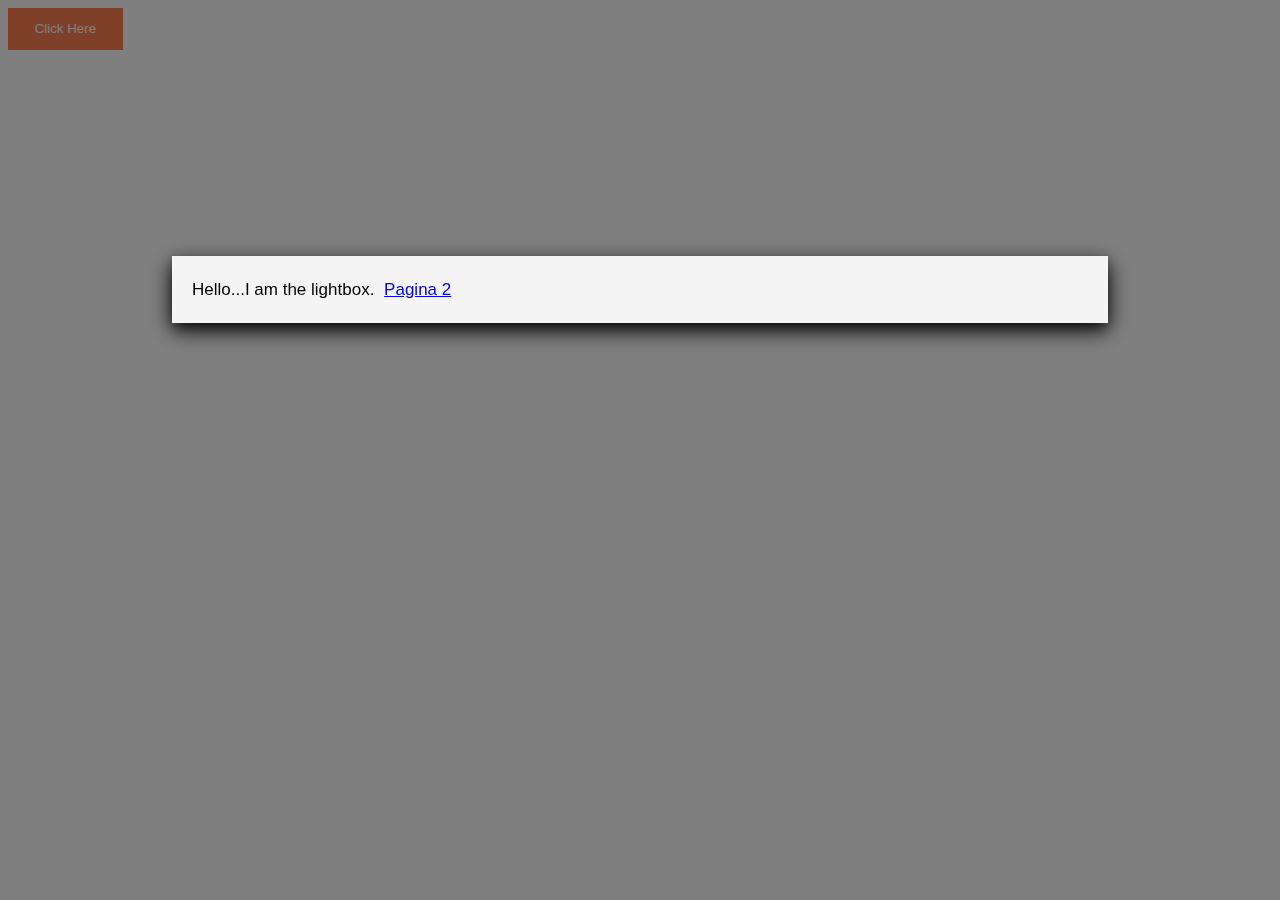
<file: pagina1.html>
<!DOCTYPE html>
<html lang="en">
<head>
    <meta charset="UTF-8">
    <meta name="viewport" content="width=device-width, initial-scale=1.0">
    <meta http-equiv="X-UA-Compatible" content="ie=edge">
    <link rel="stylesheet" href="https://use.fontawesome.com/releases/v5.8.1/css/all.css" integrity="sha384-50oBUHEmvpQ+1lW4y57PTFmhCaXp0ML5d60M1M7uH2+nqUivzIebhndOJK28anvf" crossorigin="anonymous">
    <link rel="stylesheet" href="style.css">
    <title>Document</title>
</head>
<body>
    
    
        <!-- <div id="simpleModal" class="modal">
            <div class="modal-content">
                <p class="para">Hello...I am  modal</p>
                <a class="link2" href="#">Pagina 2</a>
                <i class="far fa-times-circle closeBtn"></i>
            </div>
        </div> -->

        <button id="lightBtn" class="button">Click Here</button>
    
        <div id="simpleModal" class="modal">
            <div class="modal-content">
                
                <p class="para">Hello...I am the lightbox.</p>
                <a class="link2" href="#">Pagina 2</a>
                <i class="far fa-times-circle closeBtn"></i>
    
                
    
    
            </div>
    
        </div>
    
    <script src="main.js"></script>
</body>
</html>
</file>
<file: style.css>
body{
    font-family: Arial, Helvetica, sans-serif;
    font-size:17px;
    line-height:1.6;
}

.button{
    background:coral;
    padding:1em 2em;
    color:#fff;
    border:0;
}

.button:hover{
    background:#333;
}
.para{
    display: inline;
}

.modal{
    display:block;
    position: fixed;
    z-index:1;
    left: 0;
    top:0;
    height:100%;
    width:100%;
    overflow: auto;
    background-color: rgba(0,0,0,0.5);
}

.modal-content{
    background-color: #f4f4f4;
    margin: 20% auto;
    padding: 20px;
    width: 70%;
    box-shadow: 0 5px 8px 0 rgba(0,0,0,0.2),0 7px 20px 0 rgba(0,0,0,2);
    animation-name:modalopen;
    animation-duration:1s;
}

.closeBtn{
    color:green;
    float: right;
    font-size: 30px;
}

.closeBtn:hover,.closeBtn:focus{
    color:red;
    text-decoration: none;
    cursor: pointer;
}

@keyframes modalopen{
    from{ opacity: 0}
    to {opacity: 1}
}

.link2 {
    display: inline;
    margin-left: 5px;
}
</file>
